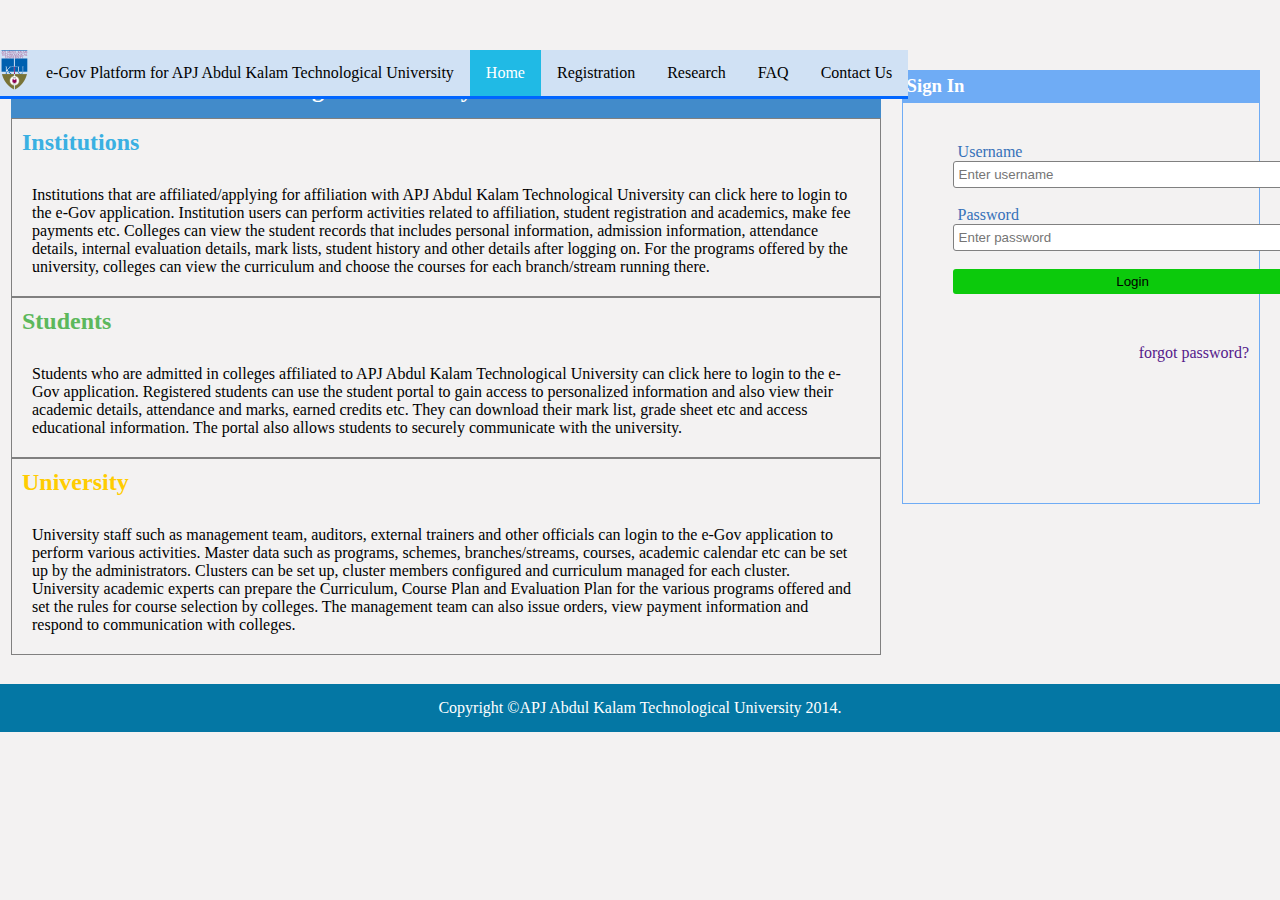
<file: ktu login/index.html>
<html>
<head>
<title>KTU Login</title>
<link rel="stylesheet"  href="mystyle.css">

</head>
<body>
<ul>
  <li><img src="assets/ktu-logo.png"></li>
  <li><a href="#home">e-Gov Platform for APJ Abdul Kalam Technological University</a></li>
  <li class="menu"><a href="#">Contact Us</a></li>
  <li class="menu"><a href="#">FAQ</a></li>
  <li class="menu"><a href="#">Research</a></li>
  <li class="menu"><a href="#">Registration</a></li>
  <li class="menu"><a class="active" href="#">Home</a></li>  
</ul>
<div class="main">
<div class="sign">
<h3 >Sign In </h3>
<form class="border">
<label class="form" >Username</label> <br>
<input class="form" type="text"   name="username" value="" placeholder="Enter username"><br> <br>                                      
<label class="form">Password</label>
<br>
<input class="form" type="password"  placeholder="Enter password"/><br><br>
<input class="form1" type="submit" value="Login"/>
<br>
<a class="a1" href="">forgot password?</a>
</form>
</div>
<div class="block">
<div class="hd">
<h2>APJ Abdul Kalam Technological University e-Governance Portal</h2>
</div>
    <div class="label">
        <h2 style="color:#3ab0e2">Institutions </h3>
            <p>Institutions that are affiliated/applying for affiliation with APJ Abdul Kalam Technological University can click here to login to the e-Gov application. Institution users can perform activities related to affiliation, student registration and academics, make fee payments etc. Colleges can view the student records that includes personal information, admission information, attendance details, internal evaluation details, mark lists, student history and other details after logging on. For the programs offered by the university, colleges can view the curriculum and choose the courses for each branch/stream running there. </p>    
     </div>
<div class="label">
        <h2 style="color:#5cb85c">Students </h3>
            <p>Students who are admitted in colleges affiliated to APJ Abdul Kalam Technological University can click here to login to the e-Gov application. Registered students can use the student portal to gain access to personalized information and also view their academic details, attendance and marks, earned credits etc. They can download their mark list, grade sheet etc and access educational information. The portal also allows students to securely communicate with the university.</p>    
     </div>
<div class="label">
        <h2 style="color:#ffcc00">University </h3>
            <p >University staff such as management team, auditors, external
trainers and other officials can login to the e-Gov application to
perform various activities. Master data such as programs, schemes,
branches/streams, courses, academic calendar etc can be set up by the
administrators. Clusters can be set up, cluster members configured
and curriculum managed for each cluster. University academic experts
can prepare the Curriculum, Course Plan and Evaluation Plan for the
various programs offered and set the rules for course selection by
colleges. The management team can also issue orders, view payment
information and respond to communication with colleges. </p>    
     </div><br>

</div>
</div>

<div class="hd1">
<center>
Copyright ©APJ Abdul Kalam Technological University 2014.
</center>
</div>



</body>
</html>
</file>
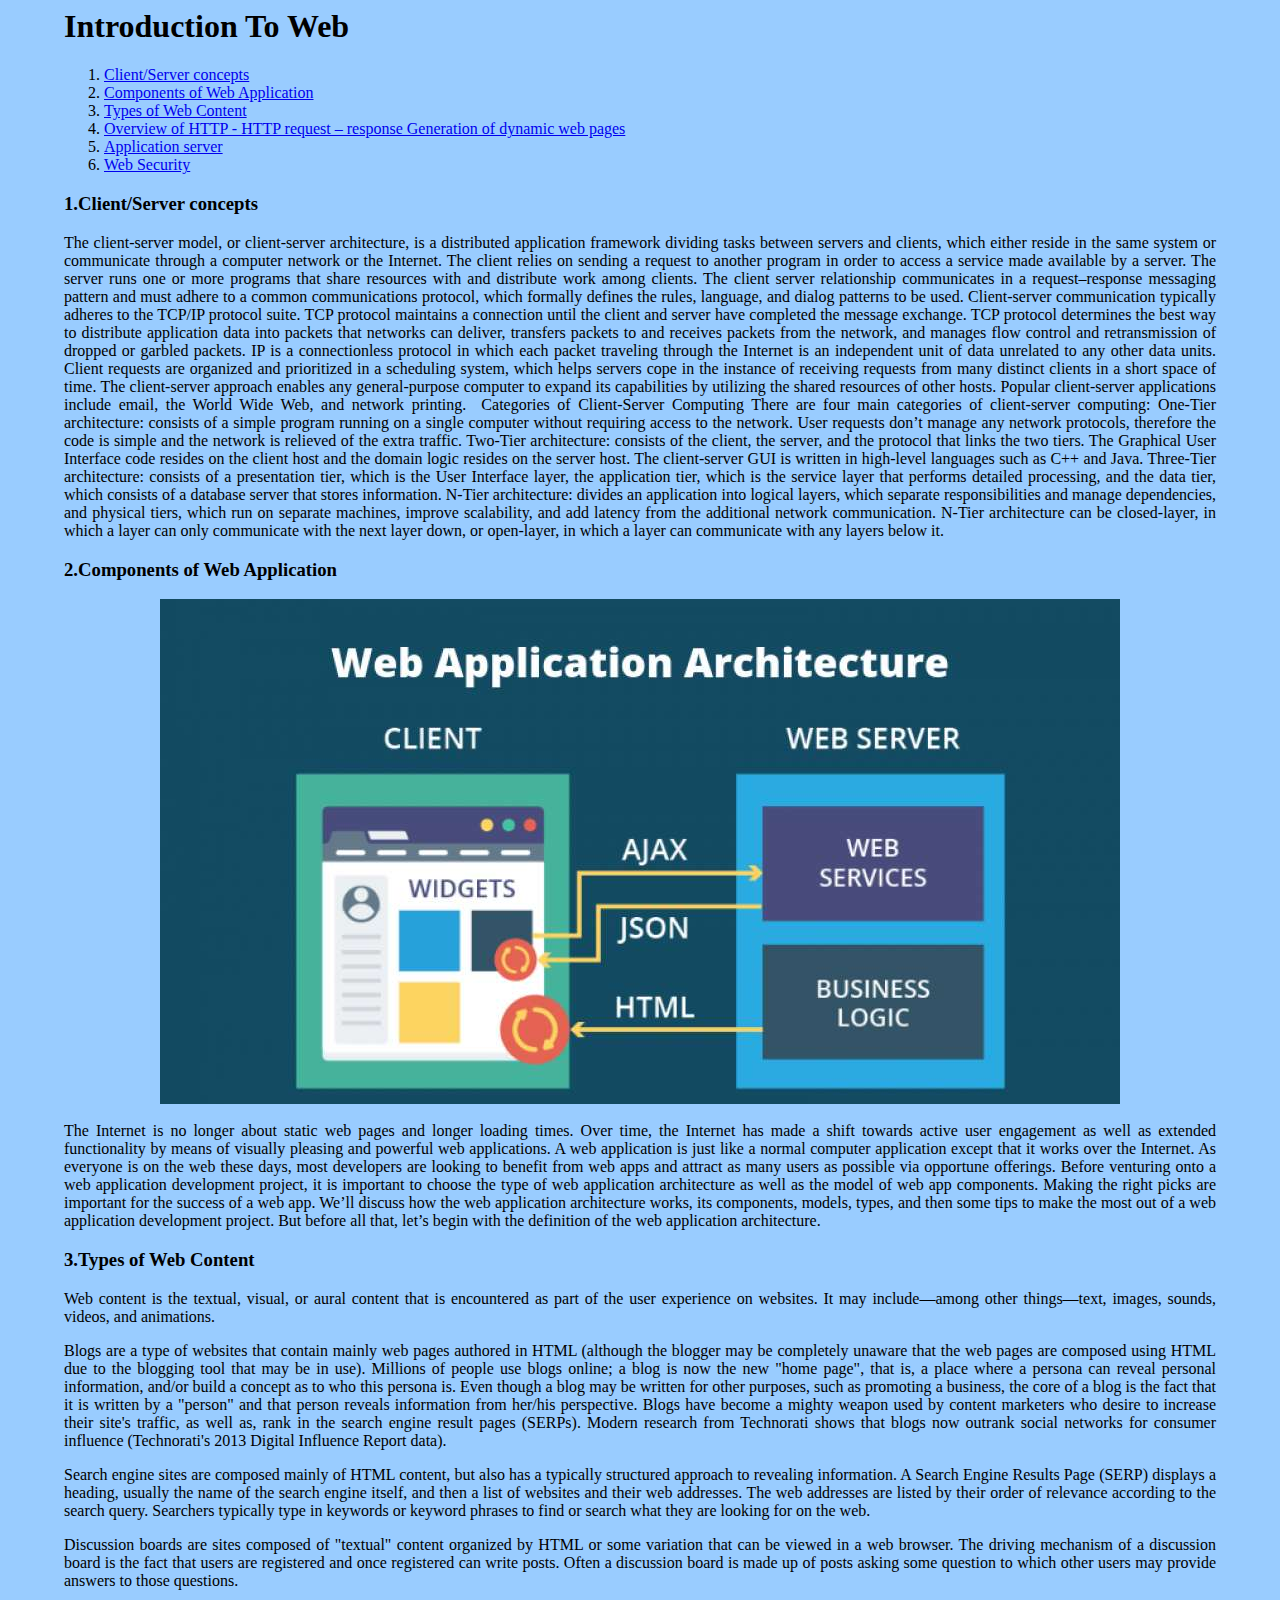
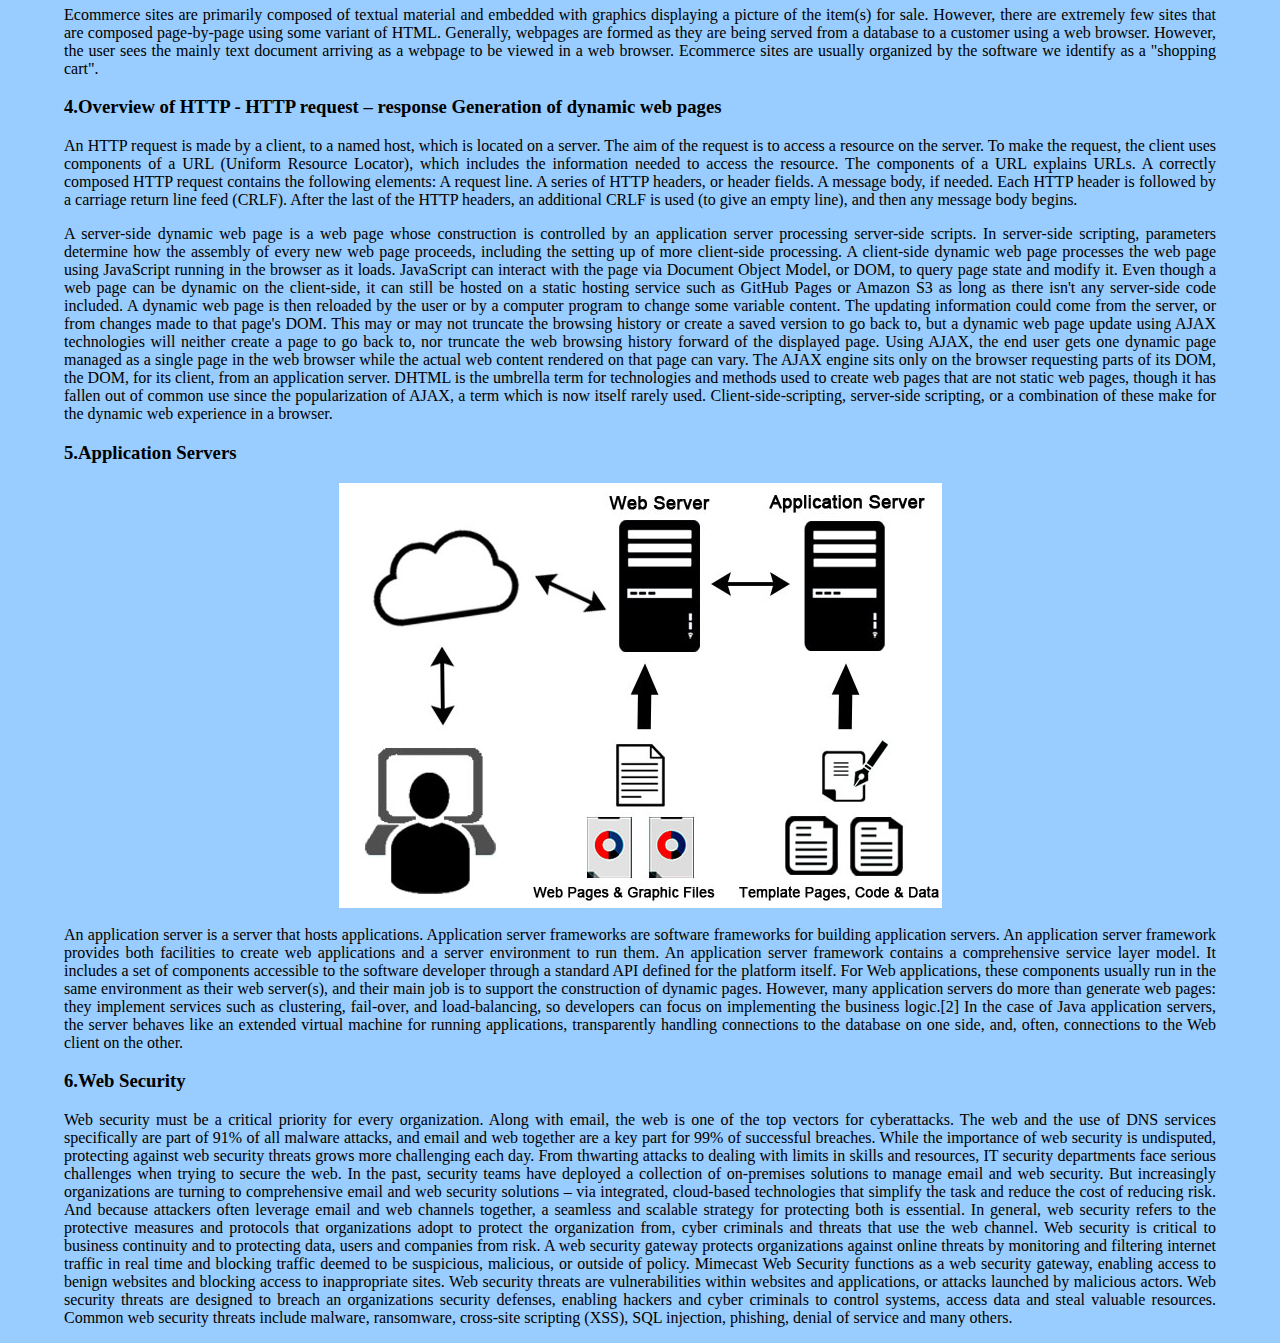
<file: syllabus/index.html>
<html>
<head>
<link rel="stylesheet" href="css/style.css">
</head>
<body>
<h1 >Introduction  To  Web</h1>
<div>
<ol>
<li><a href="#intro">Client/Server  concepts</a></li>
<li><a href="#compo">Components  of  Web  Application</a></li>
<li><a href="#types">Types  of Web Content</a></li>
<li><a href="#http">Overview of HTTP - HTTP request – response Generation of dynamic web pages</a></li>
<li><a href="#server">Application server</a></li>
<li><a href="#web">Web Security</a></li>
</ol>
<div>
<p id="intro">
<h3>1.Client/Server  concepts</h3>
<p>

The client-server model, or client-server architecture, is a distributed application framework dividing tasks between servers and clients, which either reside in the same system or communicate through a computer network or the Internet. The client relies on sending a request to another program in order to access a service made available by a server. The server runs one or more programs that share resources with and distribute work among clients.

The client server relationship communicates in a request–response messaging pattern and must adhere to a common communications protocol, which formally defines the rules, language, and dialog patterns to be used. Client-server communication typically adheres to the TCP/IP protocol suite.

TCP protocol maintains a connection until the client and server have completed the message exchange. TCP protocol determines the best way to distribute application data into packets that networks can deliver, transfers packets to and receives packets from the network, and manages flow control and retransmission of dropped or garbled packets. IP is a connectionless protocol in which each packet traveling through the Internet is an independent unit of data unrelated to any other data units.

Client requests are organized and prioritized in a scheduling system, which helps servers cope in the instance of receiving requests from many distinct clients in a short space of time. The client-server approach enables any general-purpose computer to expand its capabilities by utilizing the shared resources of other hosts. Popular client-server applications include email, the World Wide Web, and network printing.

‍
Categories of Client-Server Computing

There are four main categories of client-server computing:

    One-Tier architecture: consists of a simple program running on a single computer without requiring access to the network. User requests don’t manage any network protocols, therefore the code is simple and the network is relieved of the extra traffic.  
    Two-Tier architecture: consists of the client, the server, and the protocol that links the two tiers. The Graphical User Interface code resides on the client host and the domain logic resides on the server host. The client-server GUI is written in high-level languages such as C++ and Java. 
    Three-Tier architecture: consists of a presentation tier, which is the User Interface layer, the application tier, which is the service layer that performs detailed processing, and the data tier, which consists of a database server that stores information.
    N-Tier architecture: divides an application into logical layers, which separate responsibilities and manage dependencies, and physical tiers, which run on separate machines, improve scalability, and add latency from the additional network communication. N-Tier architecture can be closed-layer, in which a layer can only communicate with the next layer down, or open-layer, in which a layer can communicate with any layers below it.
</p>

<h3>2.Components  of  Web  Application</h3>
<p id="compo">
<img src="assets/large.jpeg">
<br>
The Internet is no longer about static web pages and longer loading times. Over time, the Internet has made a shift towards active user engagement as well as extended functionality by means of visually pleasing and powerful web applications.

A web application is just like a normal computer application except that it works over the Internet. As everyone is on the web these days, most developers are looking to benefit from web apps and attract as many users as possible via opportune offerings.

Before venturing onto a web application development project, it is important to choose the type of web application architecture as well as the model of web app components. Making the right picks are important for the success of a web app.

We’ll discuss how the web application architecture works, its components, models, types, and then some tips to make the most out of a web application development project. But before all that, let’s begin with the definition of the web application architecture.
</p>
<p>
<h3 id="types">3.Types  of Web Content</h3>
Web content is the textual, visual, or aural content that is encountered as part of the user experience on websites. It may include—among other things—text, images, sounds, videos, and animations.
<p>
Blogs are a type of websites that contain mainly web pages authored in HTML (although the blogger may be completely unaware that the web pages are composed using HTML due to the blogging tool that may be in use). Millions of people use blogs online; a blog is now the new "home page", that is, a place where a persona can reveal personal information, and/or build a concept as to who this persona is. Even though a blog may be written for other purposes, such as promoting a business, the core of a blog is the fact that it is written by a "person" and that person reveals information from her/his perspective. Blogs have become a mighty weapon used by content marketers who desire to increase their site's traffic, as well as, rank in the search engine result pages (SERPs). Modern research from Technorati shows that blogs now outrank social networks for consumer influence (Technorati's 2013 Digital Influence Report data).
<p>
Search engine sites are composed mainly of HTML content, but also has a typically structured approach to revealing information. A Search Engine Results Page (SERP) displays a heading, usually the name of the search engine itself, and then a list of websites and their web addresses. The web addresses are listed by their order of relevance according to the search query. Searchers typically type in keywords or keyword phrases to find or search what they are looking for on the web.
<p>
Discussion boards are sites composed of "textual" content organized by HTML or some variation that can be viewed in a web browser. The driving mechanism of a discussion board is the fact that users are registered and once registered can write posts. Often a discussion board is made up of posts asking some question to which other users may provide answers to those questions.
<p>
Ecommerce sites are primarily composed of textual material and embedded with graphics displaying a picture of the item(s) for sale. However, there are extremely few sites that are composed page-by-page using some variant of HTML. Generally, webpages are formed as they are being served from a database to a customer using a web browser. However, the user sees the mainly text document arriving as a webpage to be viewed in a web browser. Ecommerce sites are usually organized by the software we identify as a "shopping cart". 

<h3 id="http">4.Overview of HTTP - HTTP request – response Generation of dynamic web pages </h3>
<p>An HTTP request is made by a client, to a named host, which is located on a server. The aim of the request is to access a resource on the server.

To make the request, the client uses components of a URL (Uniform Resource Locator), which includes the information needed to access the resource. The components of a URL explains URLs.
A correctly composed HTTP request contains the following elements:

    A request line.
    A series of HTTP headers, or header fields.
    A message body, if needed.

Each HTTP header is followed by a carriage return line feed (CRLF). After the last of the HTTP headers, an additional CRLF is used (to give an empty line), and then any message body begins.
<p>
A server-side dynamic web page is a web page whose construction is controlled by an application server processing server-side scripts. In server-side scripting, parameters determine how the assembly of every new web page proceeds, including the setting up of more client-side processing.

A client-side dynamic web page processes the web page using JavaScript running in the browser as it loads. JavaScript can interact with the page via Document Object Model, or DOM, to query page state and modify it. Even though a web page can be dynamic on the client-side, it can still be hosted on a static hosting service such as GitHub Pages or Amazon S3 as long as there isn't any server-side code included.

A dynamic web page is then reloaded by the user or by a computer program to change some variable content. The updating information could come from the server, or from changes made to that page's DOM. This may or may not truncate the browsing history or create a saved version to go back to, but a dynamic web page update using AJAX technologies will neither create a page to go back to, nor truncate the web browsing history forward of the displayed page. Using AJAX, the end user gets one dynamic page managed as a single page in the web browser while the actual web content rendered on that page can vary. The AJAX engine sits only on the browser requesting parts of its DOM, the DOM, for its client, from an application server.

DHTML is the umbrella term for technologies and methods used to create web pages that are not static web pages, though it has fallen out of common use since the popularization of AJAX, a term which is now itself rarely used. Client-side-scripting, server-side scripting, or a combination of these make for the dynamic web experience in a browser. 
<h3 id="server">5.Application Servers</h3>
<p>
<img src="assets/What-is-Application-Server-1.2.jpg">
<br>
An application server is a server that hosts applications.

Application server frameworks are software frameworks for building application servers. An application server framework provides both facilities to create web applications and a server environment to run them.

An application server framework contains a comprehensive service layer model. It includes a set of components accessible to the software developer through a standard API defined for the platform itself. For Web applications, these components usually run in the same environment as their web server(s), and their main job is to support the construction of dynamic pages. However, many application servers do more than generate web pages: they implement services such as clustering, fail-over, and load-balancing, so developers can focus on implementing the business logic.[2]

In the case of Java application servers, the server behaves like an extended virtual machine for running applications, transparently handling connections to the database on one side, and, often, connections to the Web client on the other.
<h3 id="web">6.Web Security</h3>
<p>
Web security must be a critical priority for every organization. Along with email, the web is one of the top vectors for cyberattacks. The web and the use of DNS services specifically are part of 91% of all malware attacks, and email and web together are a key part for 99% of successful breaches.

While the importance of web security is undisputed, protecting against web security threats grows more challenging each day. From thwarting attacks to dealing with limits in skills and resources, IT security departments face serious challenges when trying to secure the web.

In the past, security teams have deployed a collection of on-premises solutions to manage email and web security. But increasingly organizations are turning to comprehensive email and web security solutions – via integrated, cloud-based technologies that simplify the task and reduce the cost of reducing risk. And because attackers often leverage email and web channels together, a seamless and scalable strategy for protecting both is essential.
In general, web security refers to the protective measures and protocols that organizations adopt to protect the organization from, cyber criminals and threats that use the web channel. Web security is critical to business continuity and to protecting data, users and companies from risk.
A web security gateway protects organizations against online threats by monitoring and filtering internet traffic in real time and blocking traffic deemed to be suspicious, malicious, or outside of policy. Mimecast Web Security functions as a web security gateway, enabling access to benign websites and blocking access to inappropriate sites.
Web security threats are vulnerabilities within websites and applications, or attacks launched by malicious actors. Web security threats are designed to breach an organizations security defenses, enabling hackers and cyber criminals to control systems, access data and steal valuable resources. Common web security threats include malware, ransomware, cross-site scripting (XSS), SQL injection, phishing, denial of service and many others.
</body>
</html>
</file>
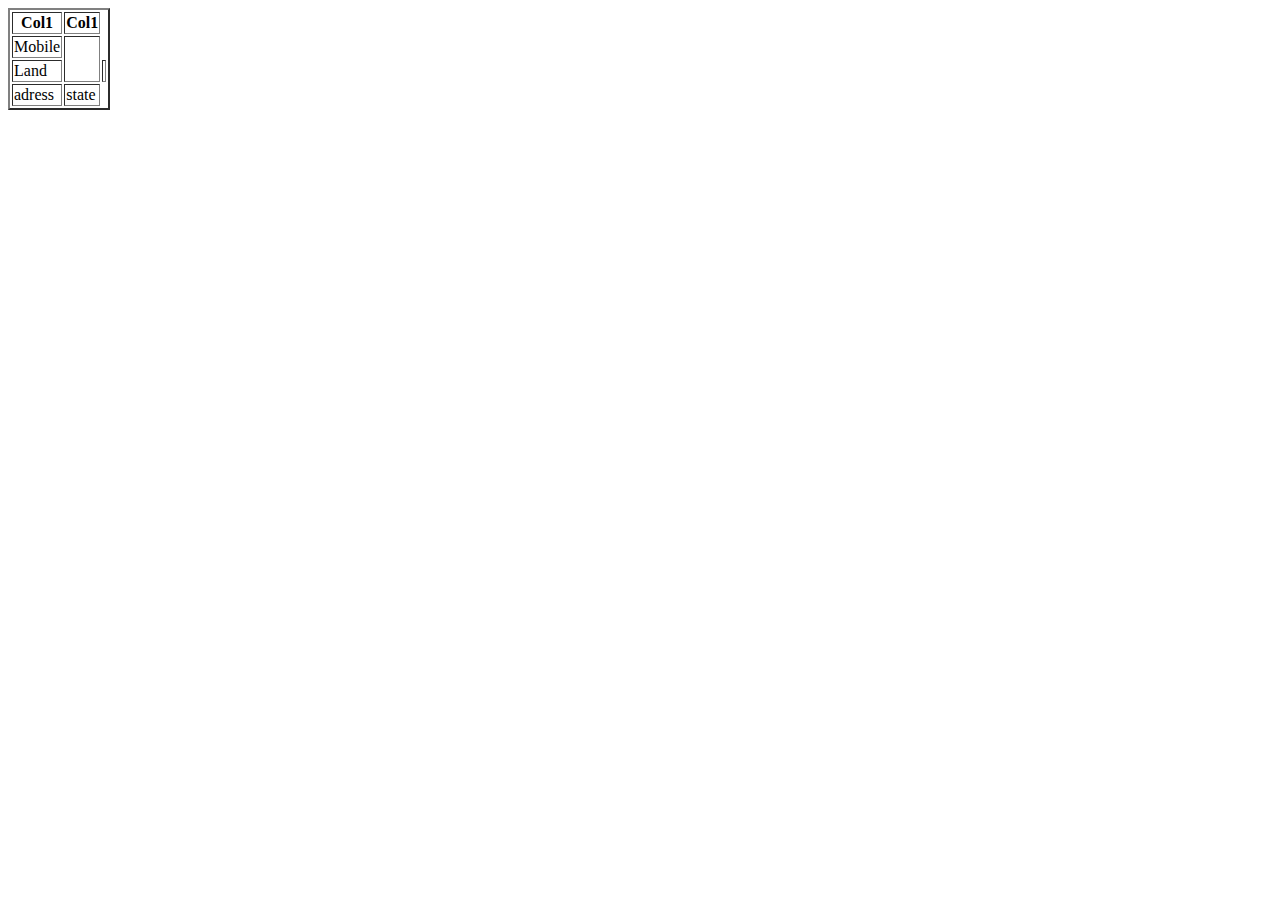
<file: syllabus/css/refc.html>
<html>
<body>
<table border=2>
<th>Col1</th>
<th>Col1</th>
<tr>
<td>Mobile</td>
<td rowspan=2></td>
</tr>
<tr>
<td>Land</td>
<td></td>
</tr>
<tr>
<td>adress</td>
<td>state</td>
</tr>
</table>
</body>
</html>
</file>
<file: ktu login/mystyle.css>
*{margin:0;
padding:0;
}
#header {
  background-color: skyblue;
}

.hd {
  background-color: #428bca;
  padding:5;
color:white;
}
.block{
padding:1;

}
.list{
padding:10;
}

.sign{
width:28vw;
height:40vh;
float:right;
padding:10;
}
.form{
padding:5; 
border-radius: 3px;
}
.form1{
  padding:5; 
  background-color: rgb(12, 202, 12);
  border: transparent;
  border-radius: 3px;
  }
  


.block{
width:68vw;}
.main{
padding:10;
margin-top: 50px;;
background-color: rgb(243, 242, 242);
}
ul {
  list-style-type: none;
  margin: 0;
  padding: 0;
  overflow: hidden;
  background-color:  #d0e1f4;
  border-bottom:3px solid #0066ff;
  position: fixed;
}

li {
  float: left;
}

li a {
  display: block;
  color: black;
  text-align: center;
  padding: 14px 16px;
  text-decoration: none;
}

li a:hover:not(.active) {
  color: grey;
}

.active {
  background-color: #20bae5;
  color:white;
}
.menu{
float:right;
}
img{
	width:30px;
	height:40px;
}
p{
 padding:20;
}
h2{
padding:10;
}

.hd1 {
  background-color:#0477a4;
  padding: 15px;
color:white;

}
h3{
background-color:#6facf5;
  padding:5;
color:white;
}
form{
height:40vh;
}
.label{
  border:1px gray;
  border-style: solid;
}
.border{
  border:1px solid #6facf5;
  padding: 40px 0px 0px 50px;
}
input{
  width: 40vh;
  border:1px solid  grey;
  

}
label{
  color: #3671b9;
}
.label:hover{
  background-color: #dfdfdf;
}
.a1{
  float: right;
  text-decoration: none;
  margin:50px 10px 0px 0px;
}
body{
  background-color: rgb(243, 242, 242);
}
</file>
<file: syllabus/css/style.css>
body{
background-color:#99ccff;
text-align:justify;
margin-left:5%;
margin-right:5%; 
}
img{
display: block;
  margin-left: auto;
  margin-right: auto;
}
</file>
